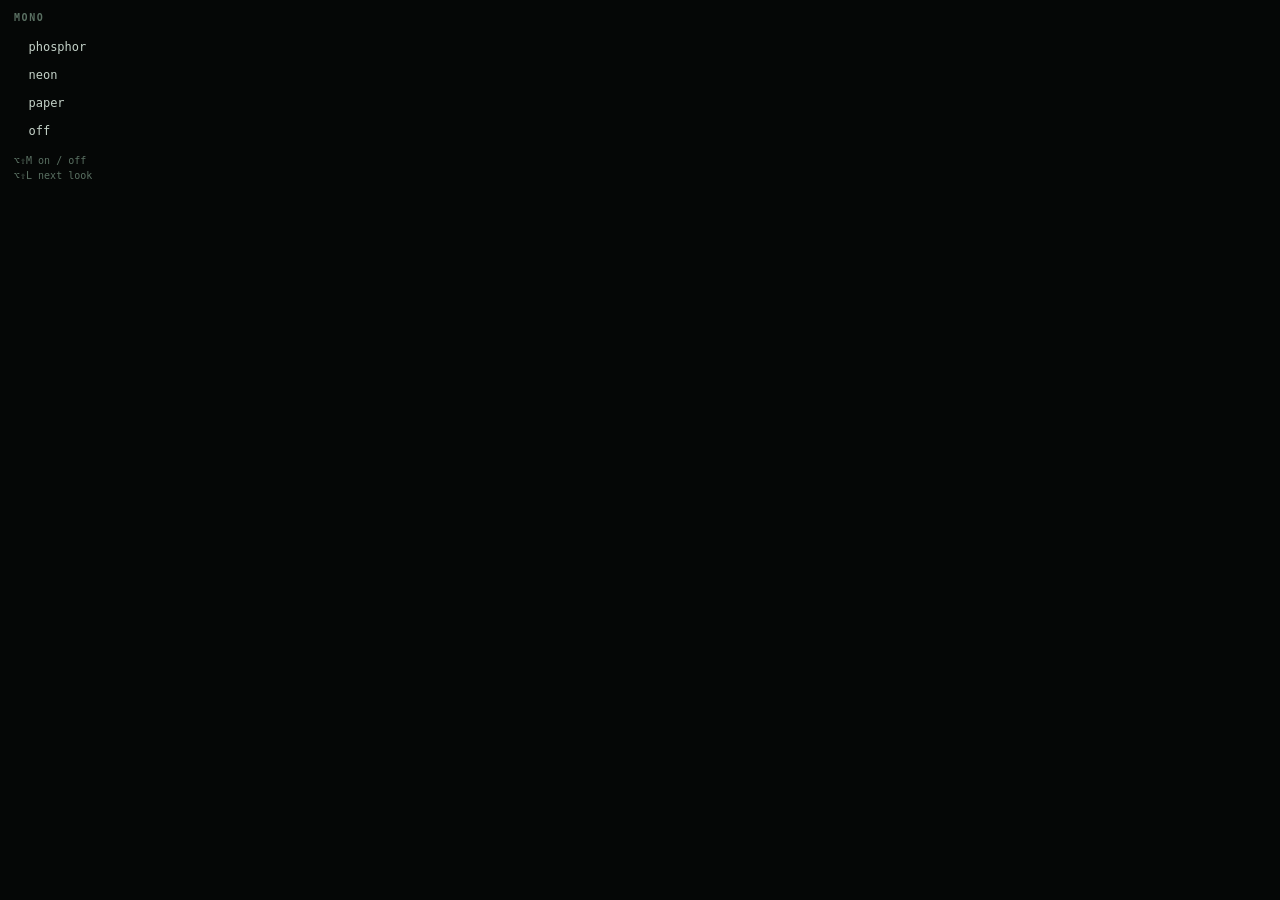
<file: extension/popup.html>
<!doctype html>
<html lang="en">
<head>
<meta charset="utf-8">
<title>Mono</title>
<style>
  :root { color-scheme: dark; }
  body {
    margin: 0;
    width: 190px;
    padding: 10px 0 8px;
    background: #050706;
    color: #c4d2c8;
    font: 500 12px/1.5 ui-monospace, "SF Mono", SFMono-Regular, Menlo, monospace;
  }
  h1 {
    margin: 0 14px 8px;
    font-size: 10px;
    font-weight: 700;
    letter-spacing: 0.16em;
    color: #5a7062;
  }
  button {
    all: unset;
    display: block;
    box-sizing: border-box;
    width: 100%;
    padding: 5px 14px;
    cursor: pointer;
    color: #c4d2c8;
  }
  button::before { content: "  "; white-space: pre; }
  button[aria-pressed="true"] { color: #56ff9f; }
  button[aria-pressed="true"]::before { content: "> "; }
  button:hover, button:focus-visible { background: #0e1711; }
  p { margin: 8px 14px 0; font-size: 10px; color: #5a7062; }
</style>
</head>
<body>
<h1>MONO</h1>
<button data-look="phosphor">phosphor</button>
<button data-look="neon">neon</button>
<button data-look="paper">paper</button>
<button data-look="off">off</button>
<p>&#8997;&#8679;M on / off<br>&#8997;&#8679;L next look</p>
<script src="popup.js"></script>
</body>
</html>
</file>
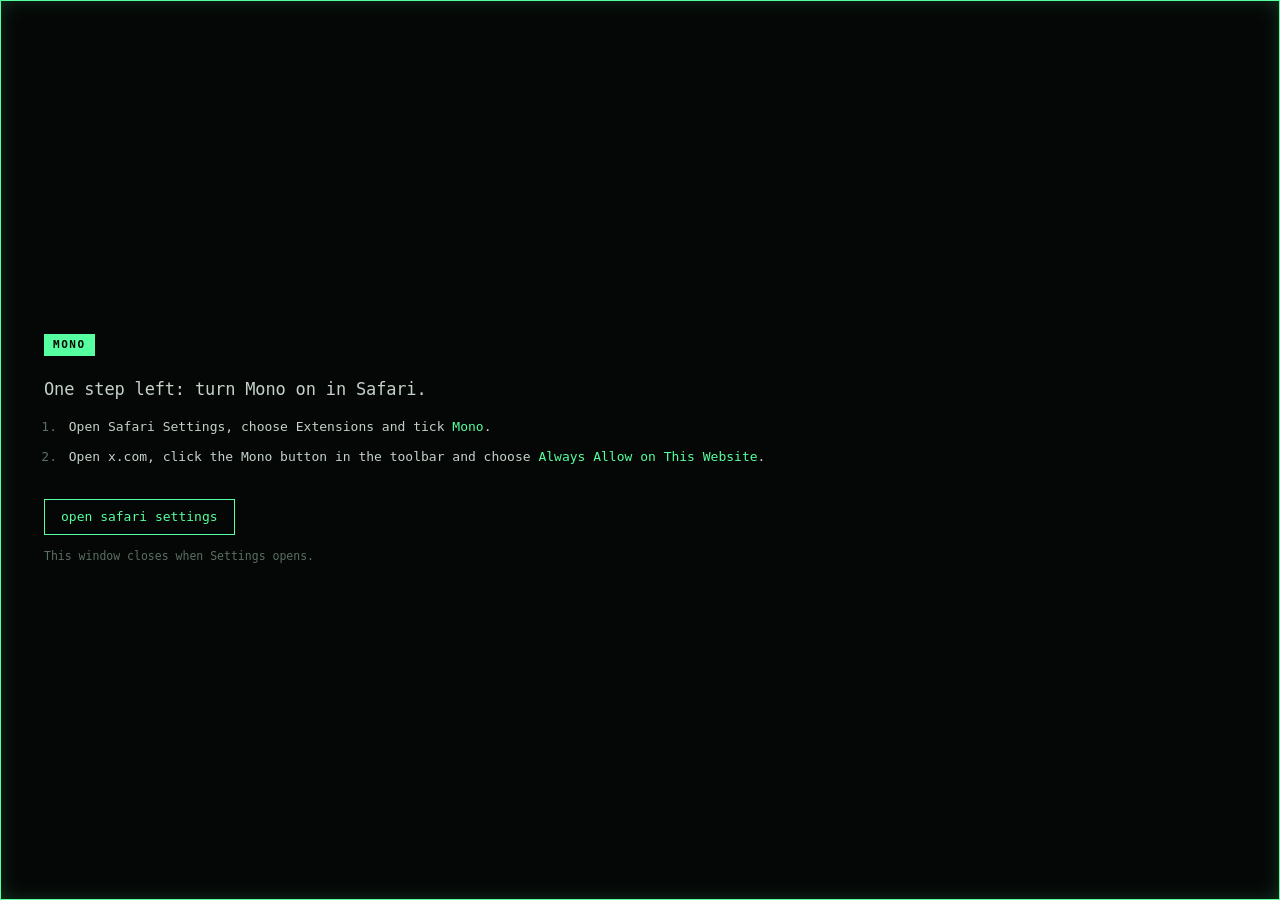
<file: safari/Mono/Mono/Resources/Base.lproj/Main.html>
<!DOCTYPE html>
<html>
<head>
    <meta http-equiv="Content-Type" content="text/html; charset=utf-8">
    <meta http-equiv="Content-Security-Policy" content="default-src 'self'">
    <meta name="viewport" content="width=device-width, initial-scale=1, user-scalable=no">
    <link rel="stylesheet" href="../Style.css">
    <script src="../Script.js" defer></script>
</head>
<body>
    <div class="frame"></div>
    <main>
        <span class="tag">MONO</span>

        <h1 class="when-off">One step left: turn Mono on in Safari.</h1>
        <ol class="when-off">
            <li>Open Safari Settings, choose Extensions and tick <b>Mono</b>.</li>
            <li>Open x.com, click the Mono button in the toolbar and choose <b>Always Allow on This Website</b>.</li>
        </ol>

        <h1 class="when-on">Mono is on.</h1>
        <p class="when-on">Open x.com in Safari. The line at the bottom of the page switches looks, and &#8997;&#8679;M turns Mono off and on.</p>

        <button class="open-preferences">open safari settings</button>
        <p class="note">This window closes when Settings opens.</p>
    </main>
</body>
</html>
</file>
<file: safari/Mono/Mono/Resources/Style.css>
/* The first-run window, in Mono's phosphor look. */
* {
    -webkit-user-select: none;
    -webkit-user-drag: none;
    cursor: default;
    box-sizing: border-box;
}

:root {
    color-scheme: dark;
    --bg: #050706;
    --fg: #c4d2c8;
    --dim: #5a7062;
    --line: #142019;
    --accent: #56ff9f;
}

html {
    height: 100%;
    background: var(--bg);
}

body {
    margin: 0;
    height: 100%;
    background: var(--bg);
    color: var(--fg);
    font: 13px/1.65 ui-monospace, "SF Mono", SFMono-Regular, Menlo, monospace;
}

.frame {
    position: fixed;
    inset: 0;
    border: 1px solid var(--accent);
    box-shadow: inset 0 0 26px -8px rgba(86, 255, 159, 0.3);
    pointer-events: none;
}

main {
    display: flex;
    flex-direction: column;
    align-items: flex-start;
    justify-content: center;
    height: 100%;
    padding: 0 44px;
}

.tag {
    padding: 0 9px;
    margin-bottom: 22px;
    font-size: 11px;
    font-weight: 700;
    line-height: 22px;
    letter-spacing: 0.14em;
    background: var(--accent);
    color: var(--bg);
}

h1 {
    margin: 0 0 14px;
    font-size: 17px;
    font-weight: 500;
    line-height: 1.4;
    letter-spacing: -0.01em;
}

ol {
    margin: 0 0 24px;
    padding-left: 1.6em;
}

li {
    margin-bottom: 8px;
    padding-left: 4px;
}

li::marker {
    color: var(--dim);
}

b {
    font-weight: 500;
    color: var(--accent);
}

p {
    margin: 0 0 24px;
}

button {
    appearance: none;
    padding: 6px 16px;
    font: inherit;
    font-weight: 500;
    color: var(--accent);
    background: transparent;
    border: 1px solid var(--accent);
    border-radius: 0;
    cursor: pointer;
}

button:active {
    background: var(--accent);
    color: var(--bg);
}

.note {
    margin: 12px 0 0;
    font-size: 11.5px;
    color: var(--dim);
}

/* Until Safari reports the state, show the steps. */
.when-on {
    display: none;
}

body.state-on .when-on {
    display: block;
}

body.state-on .when-off {
    display: none;
}
</file>
